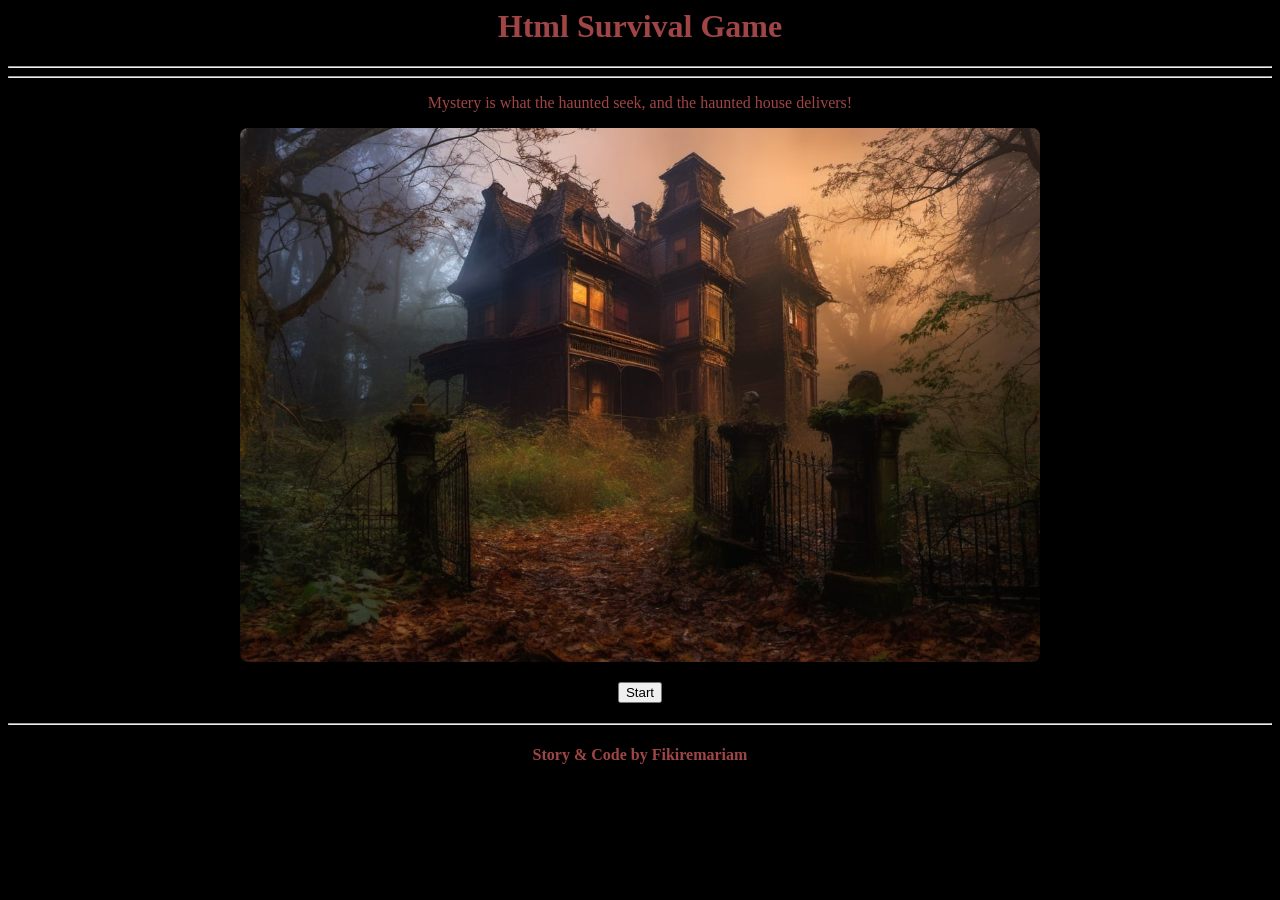
<file: web-dev/index.html>
<html>
<head>
    <title> Haunted House </title>
    <link rel='icon' href='game/assets/hauntedhouse-logo.png' />
    <link href='game/styles/index.css' rel="stylesheet">
    <link href="https://fonts.googleapis.com/css?family=Bangers" rel="stylesheet">
</head>
<body>
    <h1>Html Survival Game</h1><hr>
    <hr>
    <p>Mystery is what the haunted seek, and the haunted house delivers!</p>
    <img src='game/assets/hauntedhouse.jpg' width='800'>
    <div class='centerstart'>
        <a href='intro.html'> <button > Start </button></a>
    </div>
    <hr>
    <h4> Story & Code by Fikiremariam<h/4>
</body>
<html>
</file>
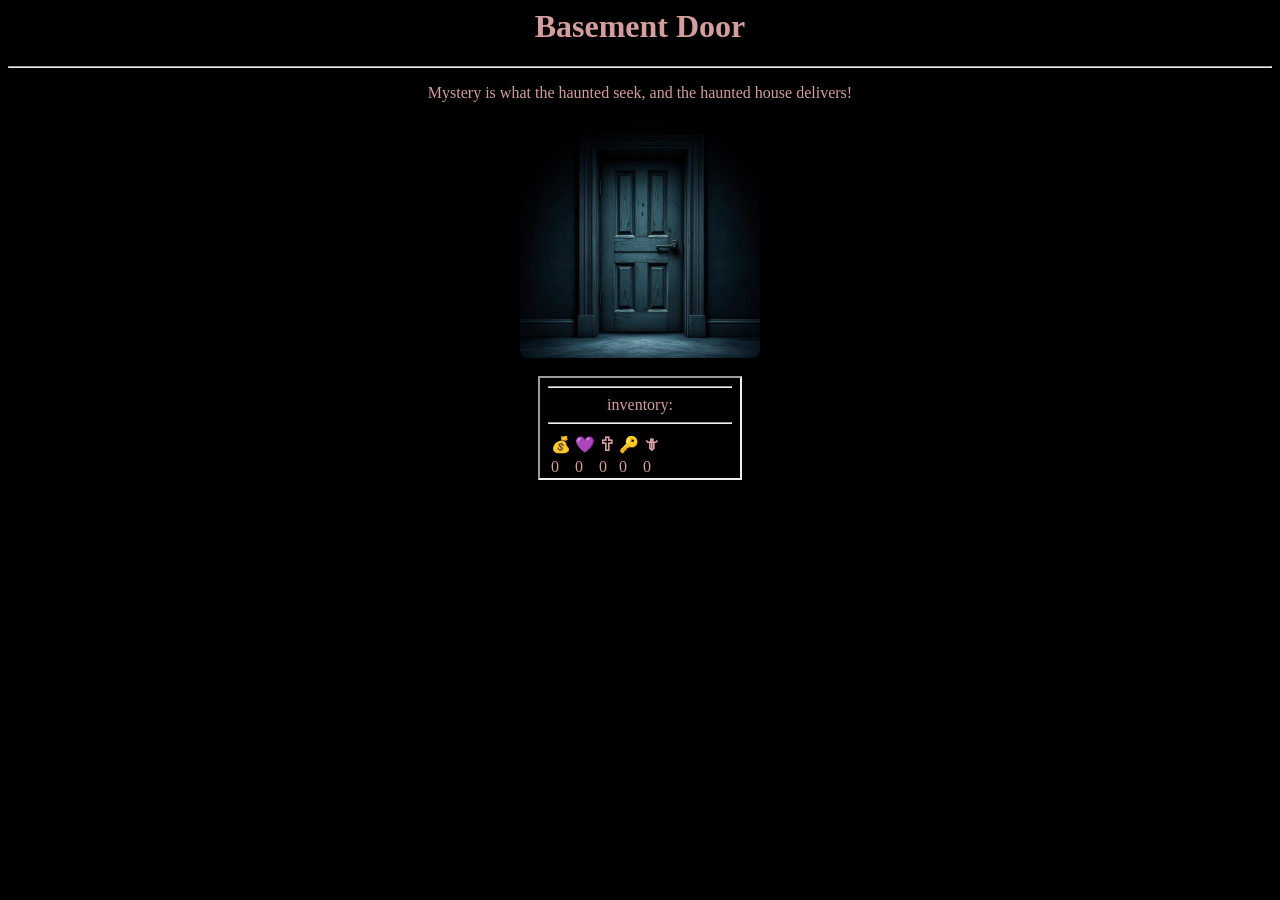
<file: web-dev/basement.html>
<html>

<head>
    <title> Haunted House </title>
    <link rel="icon" href="game/assets/hauntedhouse-logo.png" />
    <link href='game/styles/intro.css' rel="stylesheet">
    <link href="https://fonts.googleapis.com/css?family=Bangers" rel="stylesheet">
</head>

<body>
    <h1>Basement Door</h1>
    <hr>
    <p>Mystery is what the haunted seek, and the haunted house delivers!</p>
    <a id='door' href='#'>
        <img id='doorImage' onclick='OpenDoor()' src='game/assets/door.jpg' width="240">
    </a>
    <div id='textbox'></div>
    <br><iframe src='inventory.html' id=inventory height=100 width=200></iframe>
</body>
<script>
    var keys = +(localStorage.getItem("keys") || 0);
    var textbox = document.getElementById("textbox");
    var doorImage = document.getElementById("doorImage");
    var inventory = document.getElementById("inventory");
     // Load door state from localStorage
    var doorUnlocked = localStorage.getItem("doorUnlocked") === "true";

    // If previously unlocked, show door as open
    if (doorUnlocked) {
        doorImage.src = 'game/assets/door2.jpg';
        textbox.innerHTML = `
            <p><a href='ghost.html'>Enter</a> or <a href='Hauntedhouse.html'>Leave</a></p>`;
    }
    function OpenDoor() {
        if (doorImage.src.includes('door2.jpg')) {
            // Door is already unlocked
            textbox.innerHTML = `<a href='ghost.html'>Enter</a>`;
        }
        else if (keys > 0) {
            doorImage.src = 'game/assets/door2.jpg'
            textbox.innerHTML = `The door unlocked. but the key broke apart.<br>
            <a href ='ghost.html'>Enter</a>`
            keys --;
            localStorage.setItem("keys", keys);
            inventory.src = inventory.src;//updates inventory
            localStorage.setItem("doorUnlocked", true); // save state of the door
        }
        else {
            textbox.innerHTML = `The door is locked.Find the key.<br>
            <a href ='Hauntedhouse.html' >leave</a>`;
        }
    }
</script>
</html>
</file>
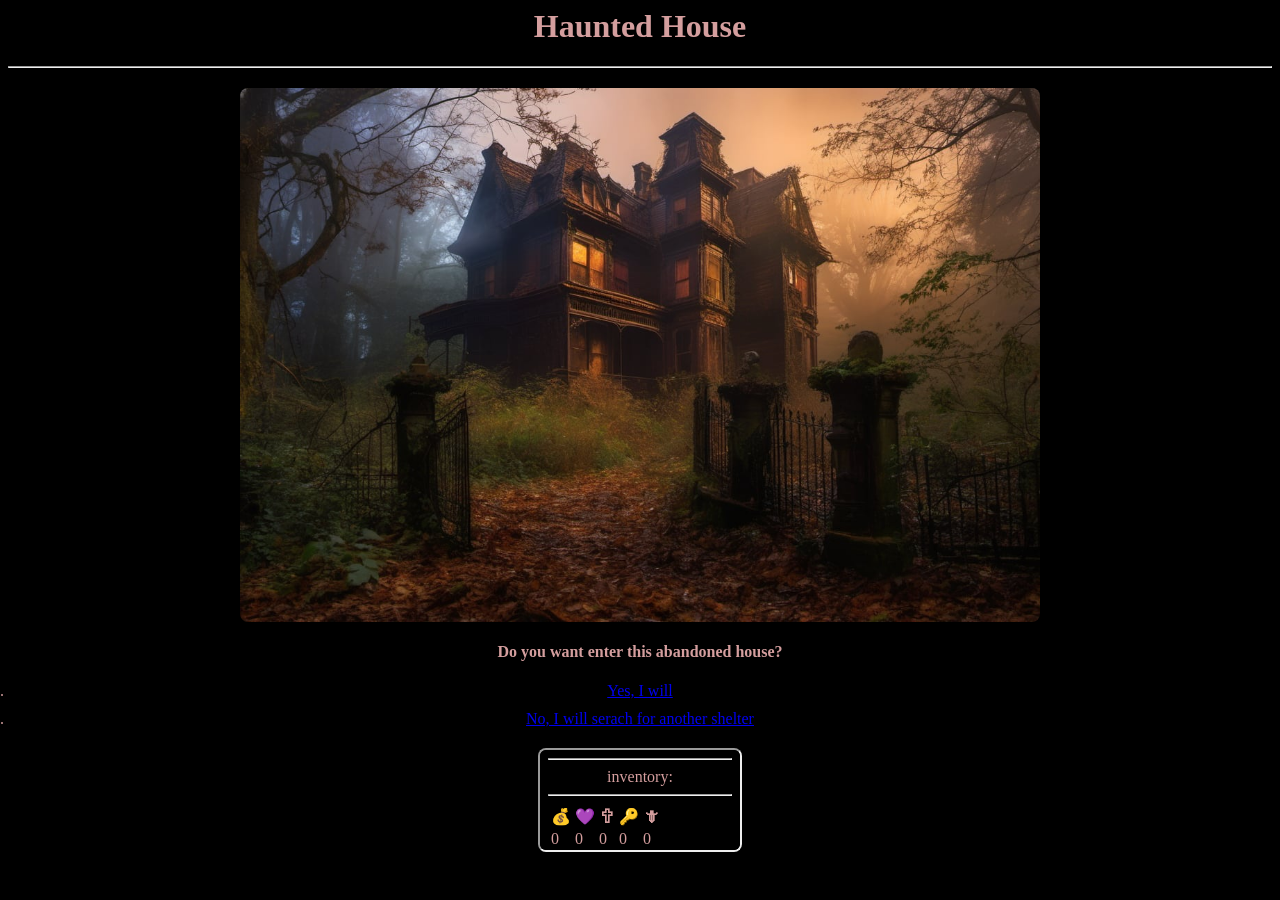
<file: web-dev/forest.html>
<html>

<head>
    <title> Haunted House</title>
    <link rel='icon' href="assets/hauntedhouse-logo.png" />
    <link href='game/styles/forest.css' rel="stylesheet">
    <link href="https://fonts.googleapis.com/css?family=Bangers" rel="stylesheet">
</head>

<body>
    <h1>Haunted House</h1>
    <hr>
    <img src='game/assets/hauntedhouse.jpg' width="800"/>
    <h4>Do you want enter this abandoned house? </h4>
    <ul>
        <li> <a id='yes.' href='Hauntedhouse.html'>Yes, I will</a> </li>
        <li> <a id='No.' href=# onclick='back()'>No, I will serach for another shelter</a> </li>
    </ul>
    <div class="inventory-container">
        <iframe src='inventory.html' id=inventory height=100 width=200></iframe>
    </div>
</body>
<script>
    function back() {
        document.body.innerHTML =
            `<h1>It's dangerous Here</h1>
                <img src="game/assets/forest.jpg" width="300" />
                <p>Go back to the house</p>
                <iframe src='inventory.html?' id=inventory height=100 width=200></iframe>
                <a href="forest.html"><h4> GO Back </h4></a>
                <audio autoplay>
                    <source src="game/assets/wolf.mp3">
                </audio>
                `;
    }
</script>

</html>
</file>
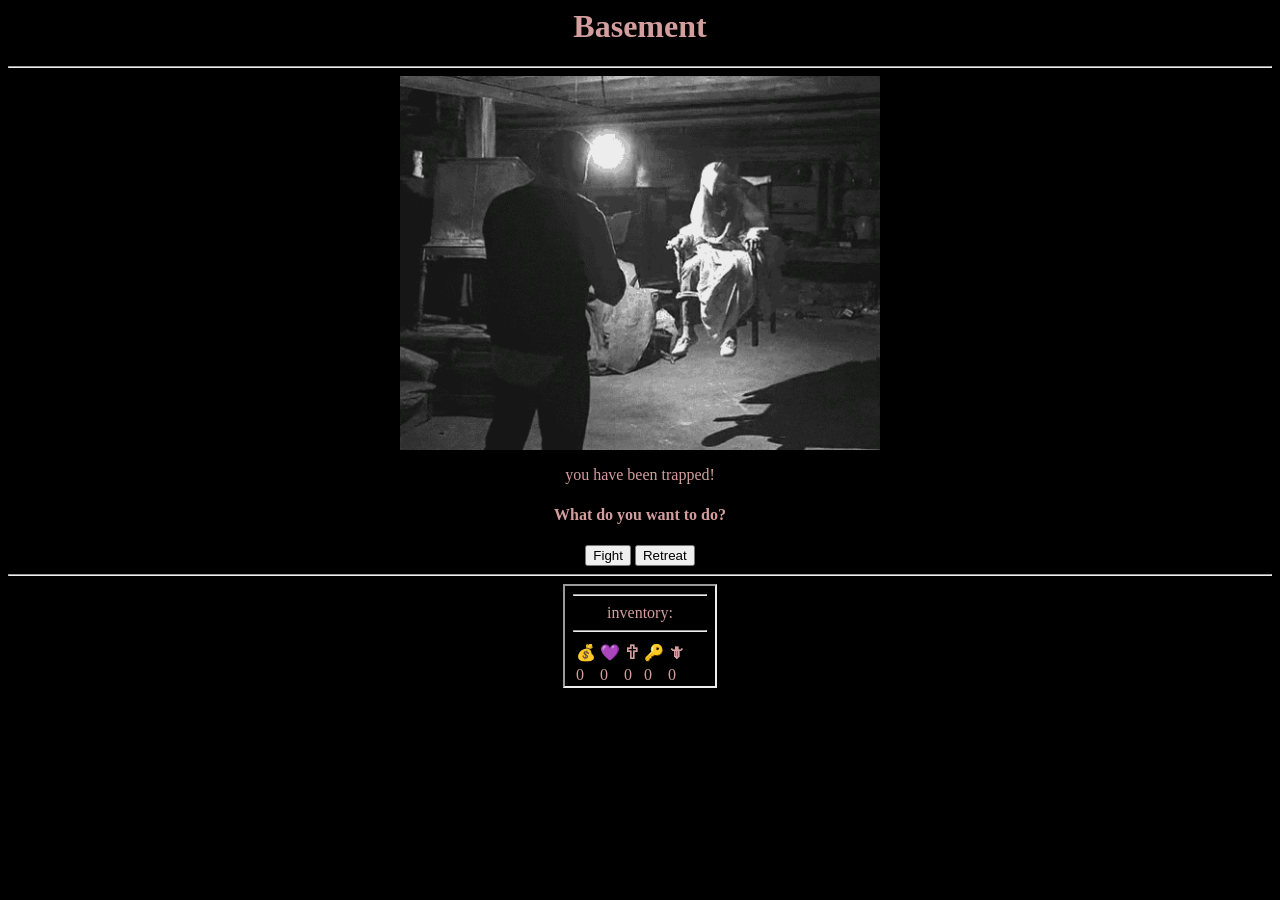
<file: web-dev/ghost.html>
<html>

<head>
    <title> Haunted House </title>
    <link rel='icon' href='game/assets/hauntedhouse-logo.png' />
    <link href='game/styles/hauntedhouse.css' rel="stylesheet">
    <link href="https://fonts.googleapis.com/css?family=Bangers" rel="stylesheet">
</head>

<body>
    <h1>Basement</h1>
    <hr>
    <img id='ghost' src='game/assets/ghosts-paranormal.gif' width='480'>
    <p id='battleText'>you have been trapped!</p>
    <h4> What do you want to do? </h4>
    <button id='fight' onclick='attack()'> Fight </button>
    <button onclick='retreat()'>Retreat</button>
    <hr>
    <iframe src='inventory.html' id='inventory' height='100' width='150'></iframe>
    <audio>
        <source src="game/assets/ghost.mp3" type="audio/mpeg">
    </audio>
</body>
<script>
    // Load stats from localStorage or set defaults
    var gp = +localStorage.gp || 0;
    var hp = +localStorage.hp || 100;
    var weapon = +localStorage.weapon || 1;
    var rp = +localStorage.rp || 1;
    var ghostHP = 3;

    var inventory = document.getElementById('inventory');
    var battleText = document.getElementById('battleText');
    var ghost = document.getElementById('ghost');

    function attack() {
        if (weapon <= 0) {
            battleText.innerHTML = "You don't have a weapon to attack!";
            return;
        }

        // Deal damage
        ghostHP -= 1;    // damage goblin
        hp -= 50;        // player loses 50 HP
        weapon -= 1;     // use one weapon

        // Update localStorage
        localStorage.hp = hp;
        localStorage.weapon = weapon;

        // Refresh inventory
        inventory.src = inventory.src;

        if (ghostHP <= 0) {
            // Goblin defeated → go to win page
            window.location.href = 'win.html';
        } else {
            battleText.innerHTML = `You hit the goblin for 1 damage. Goblin HP: ${ghostHP}<br>You take 50 damage.`;
        }

        if (hp <= 0) {
            battleText.innerHTML = 'You Died.';
        }
    }

    function retreat() {
        if (rp > 0) {
            rp--;
            localStorage.rp = rp;
            inventory.src = inventory.src;
            window.location.href = 'Basement.html';
        } else {
            battleText.innerHTML = "You don't have enough RP to retreat!";
        }
    }
</script>

</html>
</file>
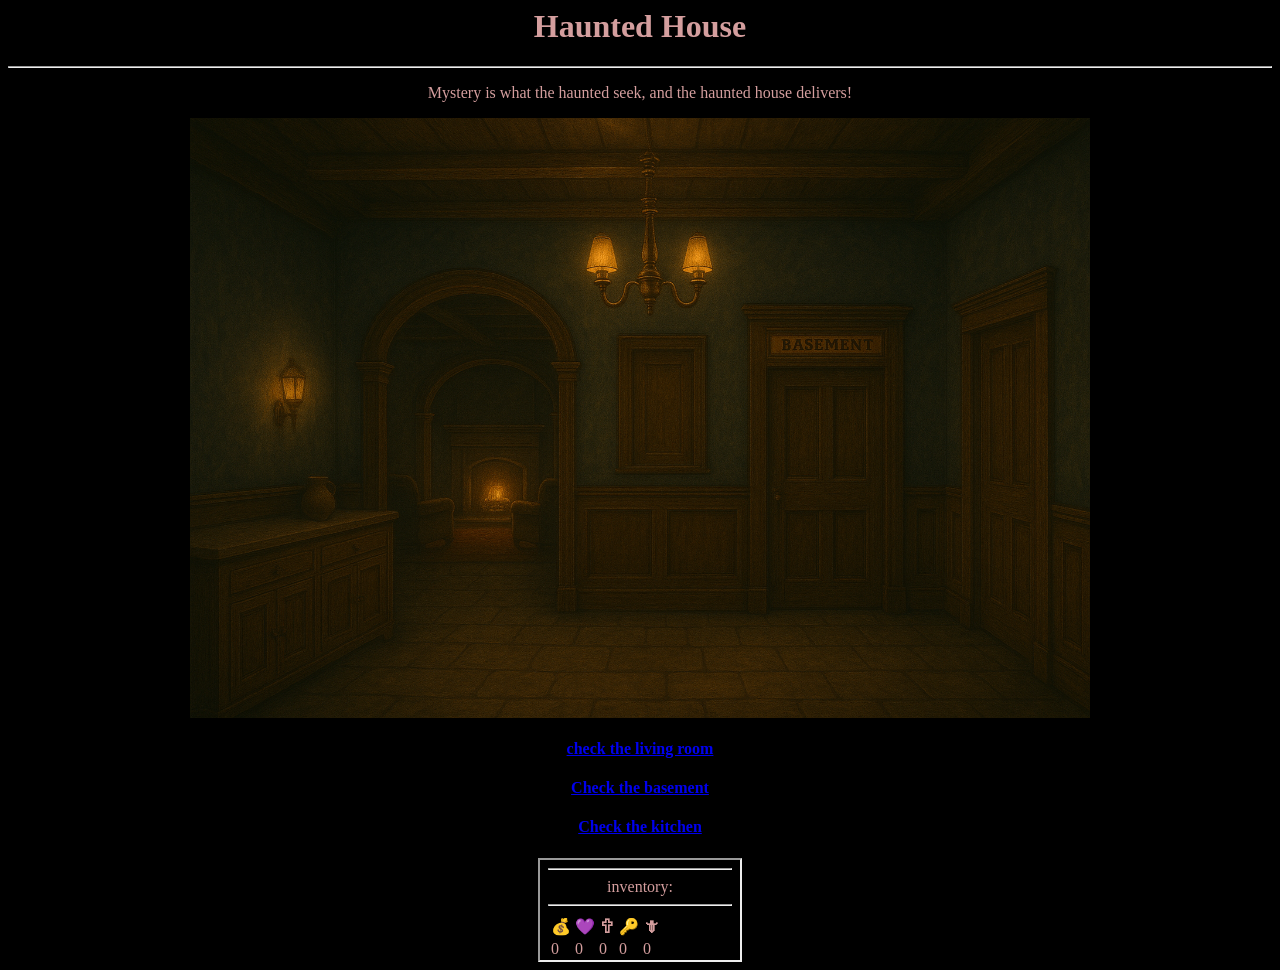
<file: web-dev/Hauntedhouse.html>
<html>

<head>
    <title> Haunted House game </title>
    <link rel="icon" href="game/assets/hauntedhouse-logo.png" />
    <link href='game/styles/hauntedhouse.css' rel="stylesheet">
    <link href="https://fonts.googleapis.com/css?family=Bangers" rel="stylesheet">
</head>

<body>
    <h1>Haunted House</h1>
    <hr>
    <p>Mystery is what the haunted seek, and the haunted house delivers!</p>
    <img src='game/assets/chatgpt.png' width="900">
    <h4>
        <a href=# onclick="livingroom()">check the living room</a>
    </h4>
    <h4>
        <a href='Basement.html'>Check the basement</a>
    </h4>
    <h4>
        <a href='kitchen.html'> Check the kitchen</a>
    </h4>
    <iframe src='inventory.html' id=inventory height=100 width=200></iframe>
</body>
<script>
    function livingroom() {
        localStorage.keys = + 1;
        localStorage.gp = + 25;
        document.body.innerHTML = (
            `<h1>Living room</h1>
            <img src='game/assets/coins and key.png' width="480">
            <p><i>Congratulation, you have found 25 coins and a key.</p>
            <a href='Hauntedhouse.html'>Go back</a><br>
            <audio autoplay>
            </audio>
            <iframe src='inventory.html?&key1' id=inventory height=100 width=200></iframe>`
        );
    }
</script>
<html>
</file>
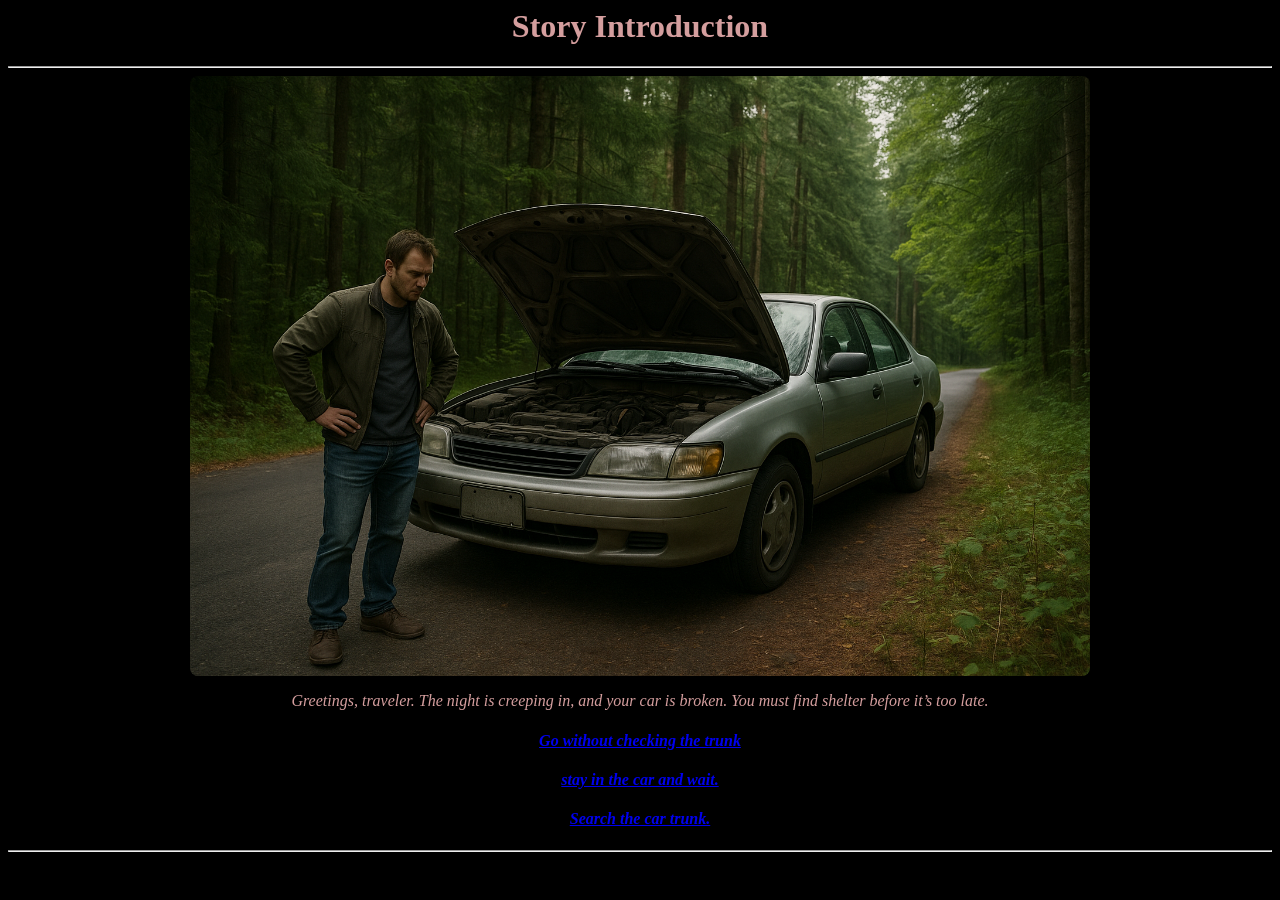
<file: web-dev/intro.html>
<html>

<head>
    <title> hauntedhouse </title>
    <link rel='icon' href='game/assets/hauntedhouse-logo.png' />
    <link href='game/styles/intro.css' rel="stylesheet">
</head>

<body>
    <h1>Story Introduction</h1>
    <hr>
    <img src='game/assets/carbreakdown.png' width='900'>
    <p><i>Greetings, traveler. The night is creeping in, and your car is broken. You must find shelter before it’s too
            late.</p>
    <h4>
        <a href='Forest.html'>Go without checking the trunk</a>
    </h4>
    <h4>
        <a href=# onclick='die()'>stay in the car and wait.</a>
    </h4>
    <h4>
        <a href='trunk.html?ap=1'>Search the car trunk.</a>
    </h4>
    <hr>
</body>
<script>
    localStorage.setItem('hp', 100);
    function die() {
        document.body.innerHTML = (
            `<h1>You Die</h1>
                <img src='game/assets/bear.gif' width='800'/>
                <p>A giant Bear breaks in your car and eats you.</p>
                <a href='index.html'><h4> Game Over </h4></a>
                <audio autoplay>
                    <source src="game/assets/bearnoise.mp3">
                </audio>`
        );
    }
</script>
<html>
</file>
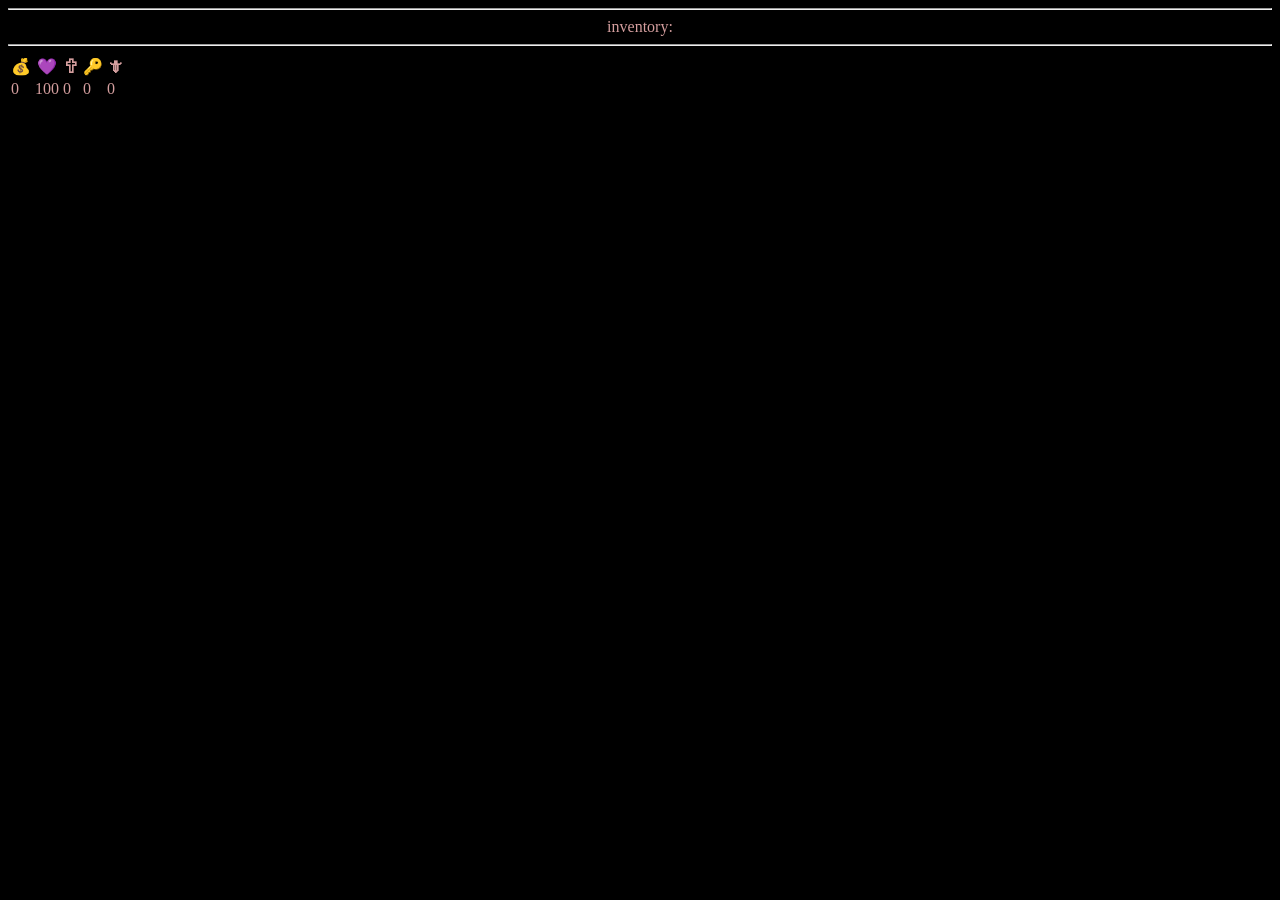
<file: web-dev/inventory.html>
<html>

<head>
    <title> hauntedhouse </title>
        <link rel ='icon' href='game/assets/hauntedhouse-logo.png'/>
        <link href='game/styles/intro.css' rel="stylesheet">
        <link href="https://fonts.googleapis.com/css?family=Bangers" rel="stylesheet">
</head>

<body>
    <hr>
    inventory:
    <hr>
    <table>
        <tr>
            <th> &#128176; </th>
            <th> &#128156; </th>
            <th> &#128326; </th>
            <th> &#128273; </th>
            <th> &#128481; </th>
        </tr>
        <tr>
            <td id='gp'>0</td>
            <td id='hp'>0</td>
            <td id='rp'>0</td>
            <td id='keys'>0</td>
            <td id='weapon'>0</td>
        </tr>
    </table>
    <script>
     // 1. Load inventory from localStorage (or default to 0)
        var inventory = {
            gp: parseInt(localStorage.getItem('gp')) || 0,
            hp: parseInt(localStorage.getItem('hp')) || 0,
            ap: parseInt(localStorage.getItem('rp')) || 0,
            keys: parseInt(localStorage.getItem('keys')) || 0,
            weapon: parseInt(localStorage.getItem('weapon')) || 0,
        };
        // 2. If query string has values, ADD them and SAVE back
        var params = new URLSearchParams(location.search);
        ['gp', 'hp', 'rp', 'keys',"weapon"].forEach(key => {
            if (params.has(key)) {
                inventory[key] += parseInt(params.get(key)) || 0;
                localStorage.setItem(key, inventory[key]);  // save
            }
        });
        // 3. Always display the latest values
        document.getElementById('gp').innerText = inventory.gp;
        document.getElementById('hp').innerText = inventory.hp;
        document.getElementById('rp').innerText = inventory.ap;
        document.getElementById('keys').innerText = inventory.keys;
        document.getElementById('weapon').innerText = inventory.weapon;
     </script>
</body>
<html>
</file>
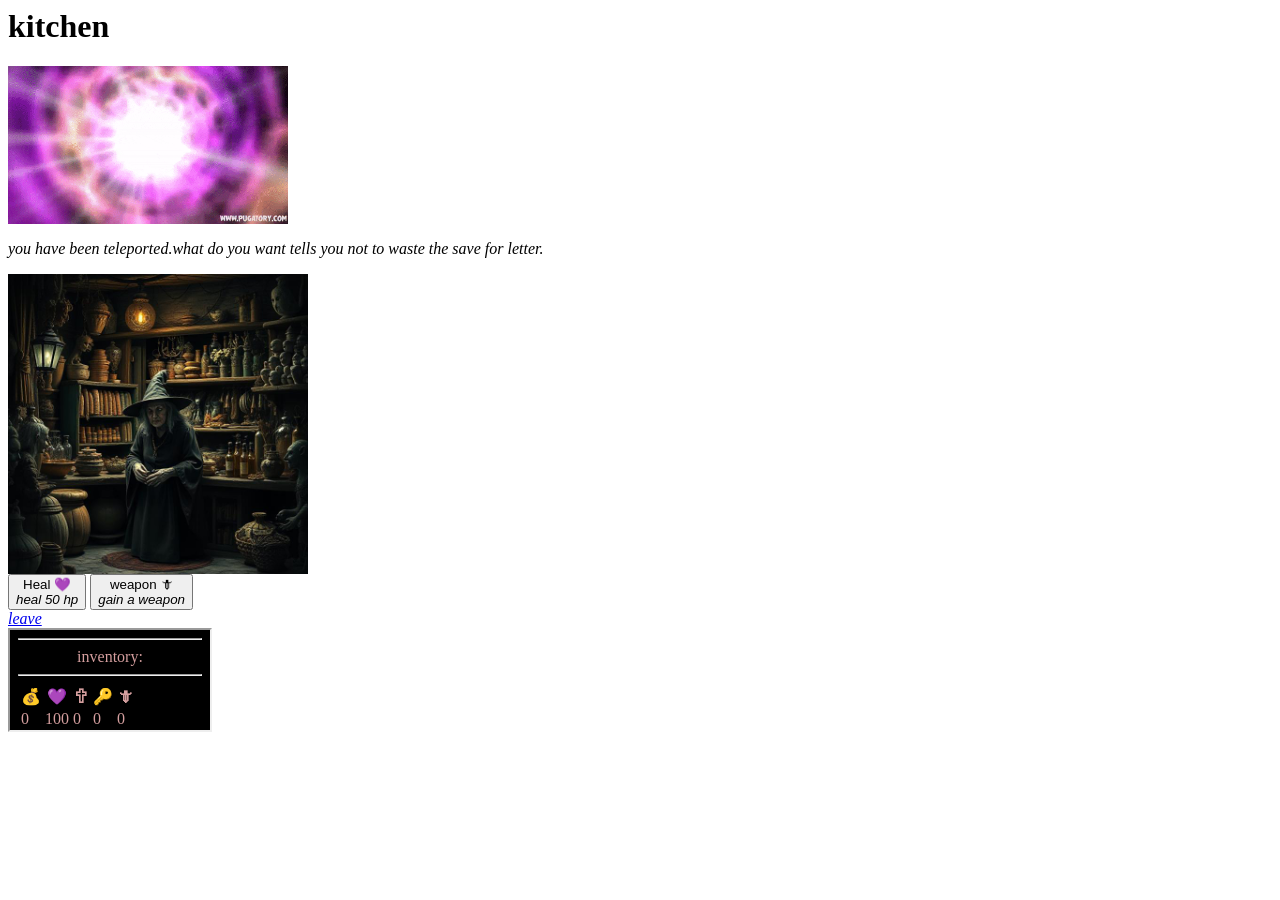
<file: web-dev/kitchen.html>
<html>
<title> hauntedhouse </title>
<link rel="icon" href="game/assets/hauntedhouse-logo.png" />

<head>

</head>

<body>
    <h1> kitchen</h1>
    <img src='game/assets/white light transport GIF by Pugatory.gif' width="280">
    <p><i>you have been teleported.what do you want tells you not to waste the save for letter.</p>
    <img src='game/assets/img.jpg' width="300">
    <div>
        <button onclick='food()'> Heal &#128156; <br> <i> heal 50 hp </i> </button>
        <button onclick='weapon()'> weapon &#128481; <br> <i> gain a weapon </i> </button>
    </div>
    <a href='Hauntedhouse.html'> leave</a><br>
    <iframe src='inventory.html' id=inventory height=100 width=200></iframe>
</body>
<script>
    function food() {
    if ((localStorage.gp||0) > 0 &&(localStorage.hp) < 200) {
        localStorage.gp =(+localStorage.gp||0) -5;
        localStorage.hp = (+localStorage.hp||0)+50;
        document.getElementById("inventory").src = document.getElementById("inventory").src;
    }
}
    function weapon() {
    if (((localStorage.weapon||0)) < 3 && ((+localStorage.gp ||0)) >= 5 ) {
        localStorage.gp = +localStorage.gp -5;
        localStorage.weapon = Number(localStorage.weapon||0) +1;
        document.getElementById("inventory").src = document.getElementById("inventory").src;
    }
}
</script>
<html>
</file>
<file: web-dev/game/styles/index.css>
/* Center the link container */
.centerstart {
    text-align: center; /* centers all content inside this div */
    margin: 20px 0;
}

/* Style the link */
.centerstart a {
    color: red;          /* red text */
    font-weight: bold;   /* bold */
    font-size: 22px;     /* large text */
    text-decoration: none; /* remove underline */
}

/* Hover effect */
button:hover {
    background-color: red;
}
body {
    background-color: black; /* makes the whole page black */
    color: rgb(160, 69, 69);            /* text is color */
    text-align: center;
}
img {
    border-radius: 8px;
}
</file>
<file: web-dev/game/styles/intro.css>
.border {
    border-width: 3px;
    border-style: solid;
    border-color: rgb(59, 59, 86);
}
body {
    background-color: black;
    color: rgb(212, 158, 158);
    text-align: center;
}
img {
    border-radius: 8px;
}
</file>
<file: web-dev/game/styles/forest.css>
body, h1, h4, p, a {
    text-align: center;
}
body {
    background-color: black;
    color: rgb(212, 158, 158);
    text-align: center;
}
img, iframe, ul {
    display: block;
    margin: 20px auto;
    border-radius: 8px;
}
ul {
    list-style: block;
    padding: 0;
}
.force-full-viewport {
    width: 100%;
    height: 100%;
}

.shrink-to-viewport {
    max-width: 100%;
    max-height: 100%;
}
ul li {
    margin: 10px 0;
}
</file>
<file: web-dev/game/styles/hauntedhouse.css>
.border {
    border-width: 3px;
    border-style: solid;
    border-color: rgb(59, 59, 86);
}
body {
    background-color: black;
    color: rgb(212, 158, 158);
    text-align: center;
}
</file>
